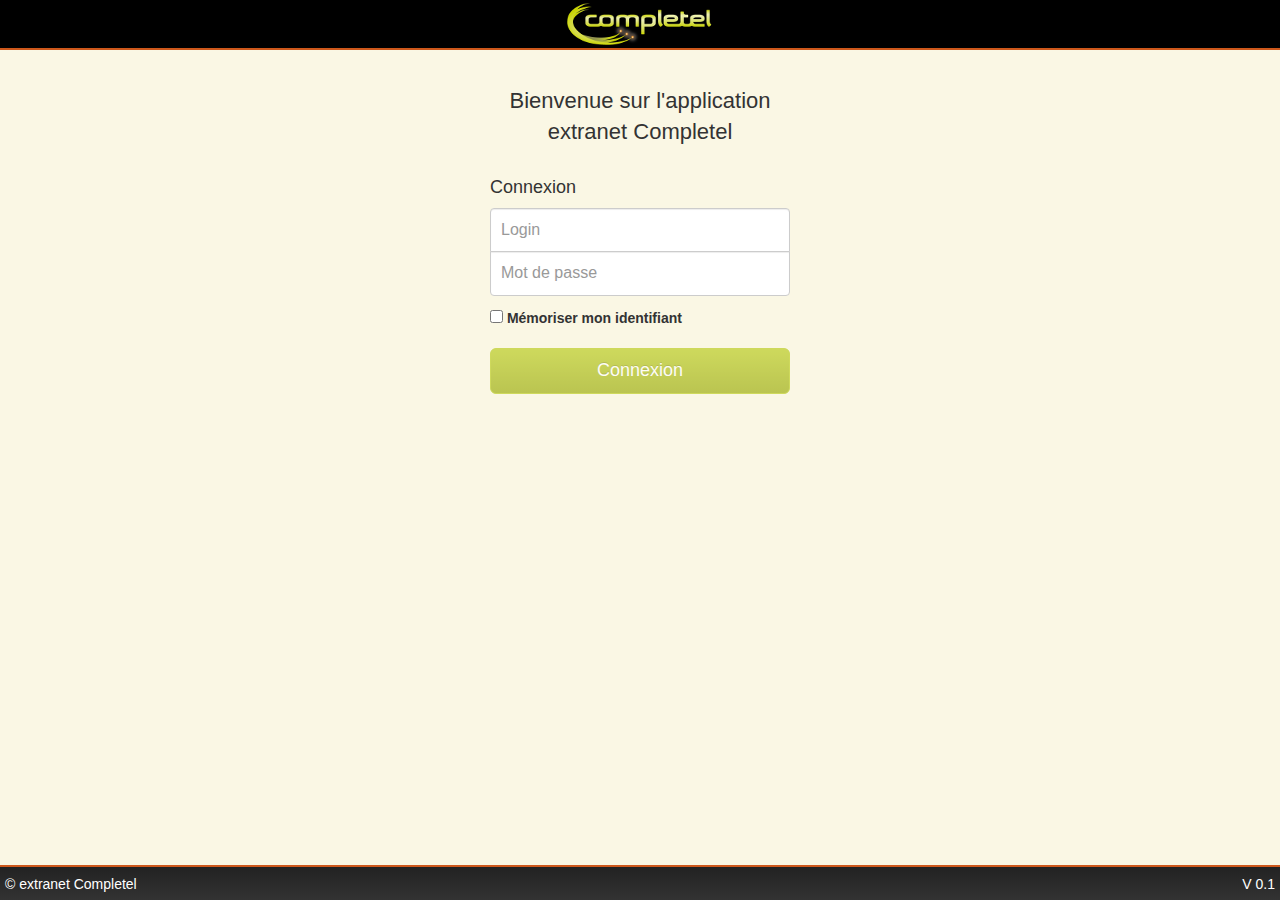
<file: www/index.html>
<!DOCTYPE html>
<html lang="fr" ng-app="app">
<head>
    <meta charset="UTF-8" />
    <!-- WARNING: for iOS 7, remove the width=device-width and height=device-height attributes. See https://issues.apache.org/jira/browse/CB-4323 -->
    <meta name="viewport" content="width=device-width, user-scalable=no, initial-scale=1.0, maximum-scale=1.0" />
    <!-- <meta name="viewport" content="width=device-width, initial-scale=1.0, user-scalable=0, minimum-scale=1.0, maximum-scale=1.0" /> -->
    <meta name="format-detection" content="telephone=yes">
    <link rel="stylesheet" type="text/css" href="css/style.css" />
    <link href="css/bootstrap.css"  type="text/css" rel="stylesheet" media="screen">
    <link href="css/bootstrap-theme.css"  type="text/css" rel="stylesheet" media="screen">
    <title>Completel</title>
</head>
<body>

    <section class="view" ng-view>
    </section>


    <script src="js/jquery.js"></script>
    <script src="js/bootstrap.js"></script>    
    <script src="js/bootbox.min.js"></script>
    <script src="js/typeahead.min.js"></script>  
    <script src="js/angular.js"></script>
    <script src="js/Controllers/ConnexionCtrl.js"></script>
    <script src="js/Controllers/HomeCtrl.js"></script>
    <script src="js/app.js"></script>
    <script src="js/main.js"></script>

</body>
</html>
</file>
<file: www/css/style.css>
/*Twitter bootstrap overload*/
.btn-primary.disabled, .btn-primary[disabled], fieldset[disabled] .btn-primary, .btn-primary.disabled:hover, .btn-primary[disabled]:hover, fieldset[disabled] .btn-primary:hover, .btn-primary.disabled:focus, .btn-primary[disabled]:focus, fieldset[disabled] .btn-primary:focus, .btn-primary.disabled:active, .btn-primary[disabled]:active, fieldset[disabled] .btn-primary:active, .btn-primary.disabled.active, .btn-primary[disabled].active, fieldset[disabled] .btn-primary.active {
    background-color: #99aa03 !important;
    border-color: #b7ca15  !important;
}

.btn-primary:hover, .btn-primary:focus, .btn-primary:active, .btn-primary.active, .open .dropdown-toggle.btn-primary {
    color: #ffffff !important;
    background-color: #99aa03 !important;
    border-color: #b7ca15  !important;
}

.btn-primary {
    background-color: #99aa03 !important;
    background-image: -webkit-gradient(linear, left top, left bottom, from( #b7ca15), to(#99aa03)) !important; /* Chrome, Safari 4+ */
    background-image: -webkit-linear-gradient(top, #b7ca15, #99aa03) !important; /* Chrome 10-25, iOS 5+, Safari 5.1+ */
    background-image:    -moz-linear-gradient(top, #b7ca15, #99aa03) !important; /* Firefox 3.6-15 */
    background-image:      -o-linear-gradient(top, #b7ca15, #99aa03) !important; /* Opera 11.10-12.00 */
    background-image:         linear-gradient(to bottom, #b7ca15, #99aa03) !important; /* Chrome 26, Firefox 16+, IE 10+, Opera 12.10+ */
    border-color: #b7ca15  !important;
}


.nav-pills > li.active > a, .nav-pills > li.active > a:hover, .nav-pills > li.active > a:focus {
    color: #ffffff !important;
    /*border-bottom: 5px #ce581b solid !important;*/
    border-bottom: 5px #333 solid !important;
    background-color: inherit   !important;

}

.nav > li > a:hover, .nav > li > a:focus {
    background-color: inherit !important;
}

.consultation .form-group { 
    margin-top: 4px !important;
    margin-left: -10px !important;
    margin-right: -10px !important;
    /*border-radius: 10px;*/
    /*background-color: white !important;*/
    /*border: 1px solid #EEE;*/
    margin-bottom: 4px !important;
    font-size: 12px !important;
}

.consultation .tab-pane .form-group:first-child {
    /*margin-top: 15px !important;*/
}

.consultation .form-group label {
 padding-top: 4px !important;
}

.consultation .form-group div > p {
   padding-top: 3px !important;
}

/*End of Twitter Bootstrap overload*/



.consultation .tab-pane.formStyle {
    border-radius: 10px;
    background-color: white !important;
    border: 1px solid #EEE;
    margin-top: 15px;
}

.consultation .tab-pane.formStyle hr {
    margin-top: 5px !important;
    margin-bottom: 5px !important;

    border: 0;
    height: 1px;
    margin:18px 0;
    position:relative;
    background: -moz-linear-gradient(left, rgba(100,100,100,0) 0%, rgba(100,100,100,0) 10%, rgba(100,100,100,0.65) 50%, rgba(100,100,100,0) 90%, rgba(100,100,100,0) 100%); /* FF3.6+ */
    background: -webkit-gradient(linear, left top, right top, color-stop(0%,rgba(100,100,100,0)), color-stop(10%,rgba(100,100,100,0)), color-stop(50%,rgba(100,100,100,0.65)), color-stop(90%,rgba(100,100,100,0)), color-stop(100%,rgba(100,100,100,0))); /* Chrome,Safari4+ */
    background: -webkit-linear-gradient(left, rgba(100,100,100,0) 0%,rgba(100,100,100,0) 10%,rgba(100,100,100,0.65) 50%,rgba(100,100,100,0) 90%,rgba(100,100,100,0) 100%); /* Chrome10+,Safari5.1+ */
    background: -o-linear-gradient(left, rgba(100,100,100,0) 0%,rgba(100,100,100,0) 10%,rgba(100,100,100,0.65) 50%,rgba(100,100,100,0) 90%,rgba(100,100,100,0) 100%); /* Opera 11.10+ */
    background: -ms-linear-gradient(left, rgba(100,100,100,0) 0%,rgba(100,100,100,0) 10%,rgba(100,100,100,0.65) 50%,rgba(100,100,100,0) 90%,rgba(100,100,100,0) 100%); /* IE10+ */
    background: linear-gradient(left, rgba(100,100,100,0) 0%,rgba(100,100,100,0) 10%,rgba(100,100,100,0.65) 50%,rgba(100,100,100,0) 90%,rgba(100,100,100,0) 100%); /* W3C */
    filter: progid:DXImageTransform.Microsoft.gradient( startColorstr='#00000000', endColorstr='#00000000',GradientType=1 ); /* IE6-9 */
}


.consultation .tab-pane.formStyle hr:before {
    content: "";
    display: block;
    border-top: solid 1px #f9f9f9;
    width: 100%;
    height: 1px;
    position: absolute;
    top: 50%;
    z-index: 1;
}

.paddingLeft5 {
    padding-left: 5px;
}

.paddingRight5 {
    padding-right: 5px;
}

#welcome {
    font-size: 22px;
    text-align: center;
    margin-top: 20px;
    margin-bottom: 30px;
}

.form-control:focus {
    border-color: #f58134 !important;
}

.form-signin {
    max-width: 330px;
    padding: 15px;
    margin: 0 auto;
}
.form-signin .form-signin-heading,
.form-signin .checkbox {
    margin-bottom: 10px;
}
.form-signin .checkbox {
    font-weight: normal;
}
.form-signin .form-control {
    position: relative;
    font-size: 16px;
    height: auto;
    padding: 10px;
    -webkit-box-sizing: border-box;
    -moz-box-sizing: border-box;
    box-sizing: border-box;
}
.form-signin .form-control:focus {
    z-index: 2;
}
.form-signin input[type="text"] {
    margin-bottom: -1px;
    border-bottom-left-radius: 0;
    border-bottom-right-radius: 0;
}
.form-signin input[type="password"] {
    margin-bottom: 10px;
    border-top-left-radius: 0;
    border-top-right-radius: 0;
}

.floatRight {
    float:right !important;
}

.floatLeft {
    float:left !important;
}

.arrowGlyph {
    font-weight: 100;
    font-size: small;
}

.arrowGlyphDiv {
    height: 50px;
    line-height: 50px;
    padding-top: 20px;
    position: absolute !important;
    right: 0;
}

.arrowGlyph60 {

}

.header {
    position: fixed;
    z-index: 9999;
    top:0;
    left:0;
    right:0;
    height: 50px;
    line-height: 50px;
    color: #b7ca15;
    text-transform: uppercase;
    text-align: center; 

    background-color: #222 !important;
    background-image: -webkit-gradient(linear, left top, left bottom, from( #222), to(#333)) !important; 
    background-image: -webkit-linear-gradient(top, #222, #333) !important;
    background-image:    -moz-linear-gradient(top, #222, #333) !important; 
    background-image:      -o-linear-gradient(top, #222, #333) !important;
    background-image:         linear-gradient(to bottom, #222, #333) !important; 

    border-bottom: 2px #ce581b solid;
}

.fixfixed .header { 
    position: absolute; 
} 

.connexionHeader {
    background: URL('../images/logo.png') !important;
    background-repeat: no-repeat !important;
    background-position: center !important;
    background-color: black !important;
    border-bottom: 2px #ce581b solid;
}

.notHeader {
    position: absolute;
    top: 50px;
    bottom: 0;
    left: 0;
    right: 0;
    overflow-y:auto;
    overflow-x:hidden;
    -webkit-overflow-scrolling: touch;
    background-color: #FAF7E4;
}

.notHeaderConnexion {
    position: absolute;
    top: 50px;
    bottom: 0;
    left: 0;
    right: 0;
    overflow-y:auto;
    overflow-x:hidden;
    -webkit-overflow-scrolling: touch;
    background-color: #FAF7E4;
}

.view {
    position: absolute;
    top: 0;
    bottom: 0;
    left:0;
    right: 0; 
    background-color: white !important;
}

.sectionPanel {
    position: absolute;
    top: 0;
    left: 0;
    right: 0;
    bottom: 0;
    background-color:  white !important;
/*    transition-duration: 0.3s;
-webkit-transition-duration: 0.3s;*/
}

.row-title {
    position:relative;
    height: 60px;
    line-height: 60px;
    background-color: #D8404C;
    text-align: center;
    font-weight: bold;
    border-radius: 2px;
}

.loader {
    background-image: url('../images/loader.gif');
    background-size: 50px 50px;
    background-color: black;
    position: absolute;
    width: 100%;
    height: 100%;
    z-index: 10000;
    opacity: 0.4;
    background-repeat: no-repeat;
    background-position: center;
}

.ticketRow, .actionRow {
    border-bottom : 1px solid #1F263D;
    border-top: none;
    border-right: none;
    border-top: left;

    height: 60px;
    line-height: 60px;
    border-radius: 2px;
    border-collapse: collapse;
}

#actionTab .actionRow:first-child {
    border-top: 1px solid #1F263D !important;
}

.center {
    display: block;
/*    transform: translate3d(0%,0,0);
-webkit-transform:translate3d(0%,0,0);*/
}

.left {
    display: none;
/*   transform: translate3d(-100%,0,0);
-webkit-transform:translate3d(-100%,0,0);*/
}

.right {
    display: none;
/*    transform: translate3d(100%,0,0);
-webkit-transform: translate3d(100%,0,0);*/
}

.back {
    position: absolute !important;
    top: 10px !important;
    left: 15px !important;
    z-index: 10000;
    font-size: 22px;
    color: #b7ca15 !important;
    text-decoration: none !important;
}

.topNavBar {
    position: absolute !important;
    top: 5px !important;
    left: 15px !important;
    min-height: 35px !important;
    border:none !important;
    z-index: 99999;
}

.topNavBar .navbar-header {
    background-color: black;
}

.topNavBar .navbar-toggle {
    margin: 0;
    border: 2px outset buttonface;
    background-color: black !important;
}

.formPadding {
    padding: 5px 10px;
}

.modal {
    top:80px !important;
}

.etat {
    float: left;
    height: 60px;
    line-height: 60px;
    font-size: 30px;
    padding-left: 0px !important;
}

.numero {
    float: left;
    height: 30px;
    line-height: 30px;
    font-weight: bold;
}

.date {
    float: left;
    height: 30px;
    line-height: 30px;
    text-align: right;
}

.description {
    float: left;
    height: 30px;
    line-height: 30px;
    overflow: hidden;
    white-space:nowrap;
    text-overflow: ellipsis;
    font-style: italic;
}

.etatTrue {
    color:#1F9C1F;;
}

.etatFalse {
    color:#D33838;;
}

.actionDate {
    float: left;
    height: 30px;
    line-height: 30px;
    text-align: left;
    font-weight: bold;
}

.actionTime {
    float: left;
    height: 30px;
    line-height: 30px;
    text-align: right;
}

.actionCommentaire {
    float: left;
    height: 30px;
    line-height: 19px;
    overflow: hidden;
    white-space:nowrap;
    text-overflow: ellipsis;
    font-style: italic;
}

.actionCommentaireExpanded {
    line-height: 19px;
    font-style: italic;
    min-height: 59px !important;
}

.actionCommentaireDetailed {
    float: left;
}


.bottomBar31 {
    position: fixed;
    line-height: 31px;
    height: 31px;
    left: 0;
    bottom: 34px;
    right: 0;
}

.tabWithBottomBar31 {
    padding-bottom: 31px;
}

.noRoundBorder {
    border-radius: 0px !important;
}

.nav a {
    cursor: pointer;
}

#ticketNavBar {
    z-index: 99999;
}

#logoutIcon {
    z-index: 99999;
    position: absolute !important;
    top: 10px !important;
    right: 15px !important;  
    min-height: 35px !important;
    border:none !important;
    font-size: 20px;
    color: #b7ca15 !important;
}

#connexionFooter {
    position: fixed;
    bottom: 0;
    left: 0;
    right: 0;
    z-index: 99999;
    height: 35px;

    background-color: #222 !important;
    background-image: -webkit-gradient(linear, left top, left bottom, from( #222), to(#333)) !important; /* Chrome, Safari 4+ */
    background-image: -webkit-linear-gradient(top, #222, #333) !important; /* Chrome 10-25, iOS 5+, Safari 5.1+ */
    background-image:    -moz-linear-gradient(top, #222, #333) !important; /* Firefox 3.6-15 */
    background-image:      -o-linear-gradient(top, #222, #333) !important; /* Opera 11.10-12.00 */
    background-image:         linear-gradient(to bottom, #222, #333) !important; /* Chrome 26, Firefox 16+, IE 10+, Opera 12.10+ */

    border-top: 2px #ce581b solid;

    color: white;
}

.connexionFooterDiv {
    height: 34px;
    vertical-align: middle;
    line-height: 34px;
}

#ticketNavFooter  {
    position: fixed;
    bottom: 0;
    left: 0;
    right: 0;
    z-index: 99999;
    height: 35px;
}

#ticketNavFooter .ticketNavFooterButton {
    background-color: #222 !important;
    background-image: -webkit-gradient(linear, left top, left bottom, from( #222), to(#333)) !important; /* Chrome, Safari 4+ */
    background-image: -webkit-linear-gradient(top, #222, #333) !important; /* Chrome 10-25, iOS 5+, Safari 5.1+ */
    background-image:    -moz-linear-gradient(top, #222, #333) !important; /* Firefox 3.6-15 */
    background-image:      -o-linear-gradient(top, #222, #333) !important; /* Opera 11.10-12.00 */
    background-image:         linear-gradient(to bottom, #222, #333) !important; /* Chrome 26, Firefox 16+, IE 10+, Opera 12.10+ */

    color: white;
    text-shadow: none;
    padding: 0;
    height: 35px;
    border-radius: 0;
    border: none;
    font-size: 11px;
}

.sectionPanelWithFooter {
    bottom: 34px !important;
}

#ticketDetailsNavBar, #ticketListNavBar {
    /*background-color: #f58134  ;*/

    background-color: #b7ca15 ;
}

#ticketDetailsNavBar li {
    /*width: 20%;*/
    margin: 0;
}

.width20percent li {
    width:20%;
}

.width25percent li {
    width:25%;
}

#ticketDetailsNavBar li a, #ticketListNavBar li a {
    text-align: center;
    border-radius: 0;
    color: white !important;
}

#ticketListNavBar li {
    width: 25%;
    margin: 0;
}

.navbar {
    /*position:fixed !important;*/
}


#ticketMainNav {
    background-color: #222 !important;
    background-image: -webkit-gradient(linear, left top, left bottom, from( #222), to(#333)) !important; 
    background-image: -webkit-linear-gradient(top, #222, #333) !important; 
    background-image:    -moz-linear-gradient(top, #222, #333) !important;
    background-image:      -o-linear-gradient(top, #222, #333) !important; 
    background-image:         linear-gradient(to bottom, #222, #333) !important;
/*    margin: 0 !important;
border: 0 !important;*/
height: 45px !important;
}

#ticketMainNav div, #ticketMainNav div ul, #ticketMainNav div ul li, #ticketMainNav div ul li a {
    background-image: inherit !important;
}

#ticketMainNav .navbar-toggle {
}

#ticketMainNavButton {
    position: absolute;
    left: 10px;
    outline-color: transparent !important;
    /*display:block;*/
}

#ticketMainNavMenu.collapse {
    /*display: none !important;*/
}

.navbar {
    min-width: 360px;
}

.ticketNavFooterIconWrapper {
    height:19px;
    font-size: 16px;
}

.orangeFont {
    color: #f58134 !important;
}
.greenFont {
    color: #b7ca15 !important;
}

#ticketDetailsNavBar .badge {
    color: white;
    background-color: #222;
    padding: 2px 4px;
    
}

#ticketDetailsNavBar {
    font-size :11px !important;
}


.typeUtilisateur {
    float: left;
    height: 60px;
    line-height: 60px;
    font-size: 30px;
    padding-left: 0px !important;
}

.etatUtilisateur {

}

.etatGestionnaire {

}

.etatAdministrateur {

}

.prenomNom {
    height: 30px;
    line-height: 30px;
    overflow: hidden;
    white-space:nowrap;
    text-overflow: ellipsis;
}

.email {
    height: 30px;
    line-height: 30px;
    overflow: hidden;
    white-space:nowrap;
    text-overflow: ellipsis;
}

#ticketDetailsNavBar .navTabNoTicket {
    color: grey !important;
    cursor: default !important;

}

/*Typehead styles*/
.tt-dropdown-menu {
    width: 100%;
}

.tt-dropdown-menu > div > span.tt-suggestions > div > p {
    background-color: #AAA;
}



#ticketListForm, .tab-content {
    /*background-color : white !important;*/
}
</file>
